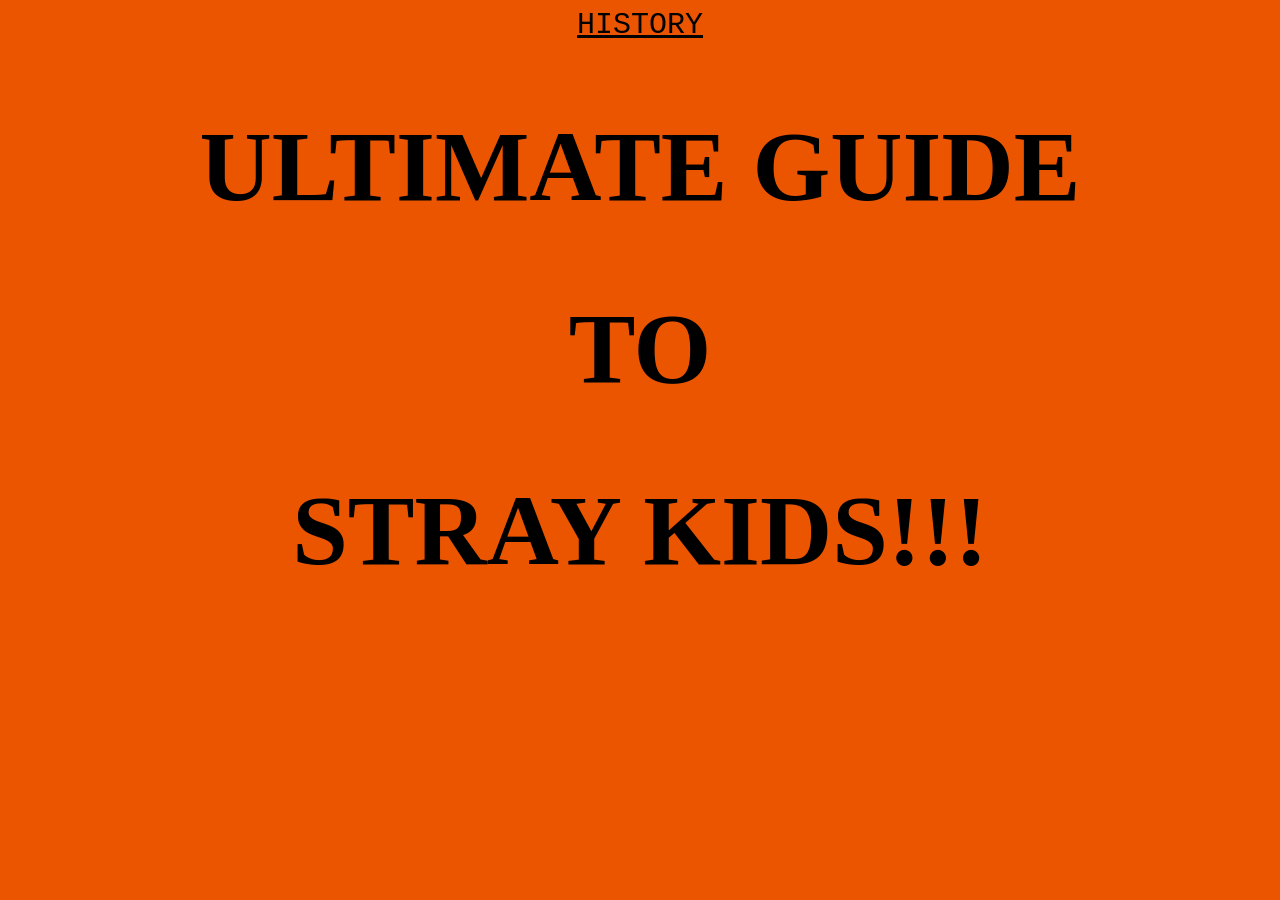
<file: index.html>
<!DOCTYPE html>
<html lang="en">
<head>
    <meta charset="UTF-8">
    <meta name="viewport" content="width=device-width, initial-scale=1.0">
    <title>Krayola Markers</title>
    <link rel="stylesheet" href="Index.css"/>
</head>
<body> 
    <a href="anything.html">HISTORY</a>
    <H1>ULTIMATE GUIDE</H1>
<H1>TO</H1>
<H1>STRAY KIDS!!!</H1>
</body>
</html>
</file>
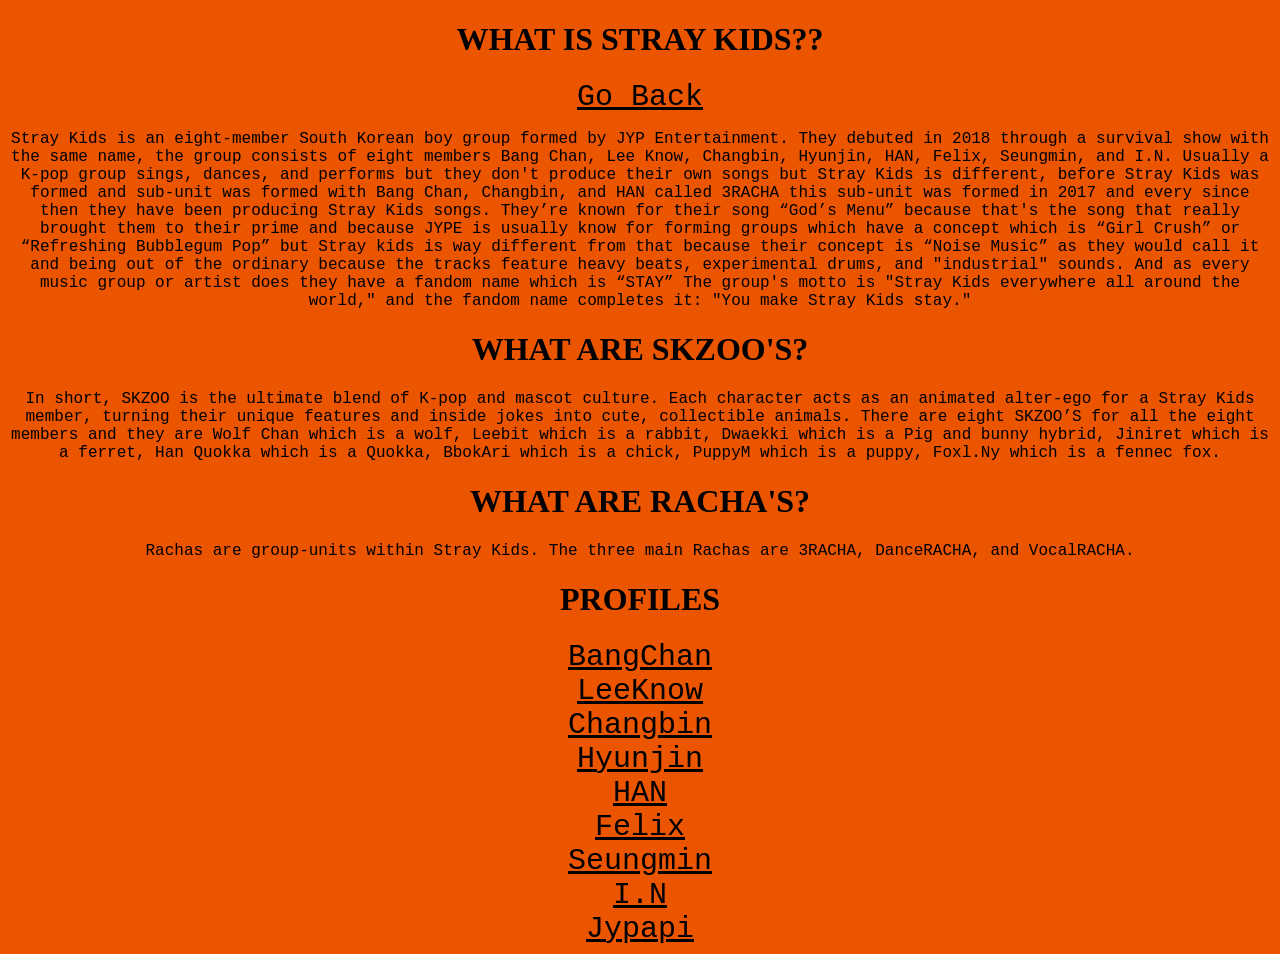
<file: anything.html>
<!DOCTYPE html>
<html lang="en">
<head>
    <meta charset="UTF-8">
    <meta name="viewport" content="width=device-width, initial-scale=1.0">
    <title>Krayola Markers</title>
    <link rel="stylesheet" href="anythin.css"/>
</head>
<body> 
    <H1>WHAT IS STRAY KIDS??</H1>
    <a href="index.html"> Go Back</a> 
    <p> Stray Kids is an eight-member South Korean boy group formed by JYP Entertainment. They debuted in 2018 through a survival show with the same name, the group consists of eight members Bang Chan, Lee Know, Changbin, Hyunjin, HAN, Felix, Seungmin, and I.N. 
Usually a K-pop group sings, dances, and performs but they don't produce their own songs but Stray Kids is different, before Stray Kids was formed and sub-unit was formed with Bang Chan, Changbin, and HAN called 3RACHA this sub-unit was formed in 2017 and every since then they have been producing Stray Kids songs. They’re known for their song “God’s Menu” because that's the song that really brought them to their prime and because JYPE is usually know for forming groups which have a concept which is “Girl Crush” or “Refreshing Bubblegum Pop” but Stray kids is way different from that because their concept is “Noise Music” as they would call it and being out of the ordinary because the tracks feature heavy beats, experimental drums, and "industrial" sounds. And as every music group or artist does they have a fandom name which is “STAY” The group's motto is "Stray Kids everywhere all around the world," and the fandom name completes it: "You make Stray Kids stay." 
</p> 
<H1> WHAT ARE SKZOO'S?</H1> 
<p> In short, SKZOO is the ultimate blend of K-pop and mascot culture. Each character acts as an animated alter-ego for a Stray Kids member, turning their unique features and inside jokes into cute, collectible animals. There are eight SKZOO’S for all the eight members and they are Wolf Chan which is a wolf, Leebit which is a rabbit, Dwaekki which is a Pig and bunny hybrid, Jiniret which is a ferret, Han Quokka which is a Quokka, BbokAri which is a chick, PuppyM which is a puppy, Foxl.Ny which is a fennec fox. 
</p>
<h1>WHAT ARE RACHA'S?</h1>
<P>Rachas are group-units within Stray Kids. The three main Rachas are 3RACHA, DanceRACHA, and VocalRACHA.</P> 
<H1>PROFILES</H1>
<a href="Bangchan.html"> BangChan</a>
    <a href="LeeKnow.html"> LeeKnow</a>
    <a href="Changbin.html"> Changbin</a>
    <a href="Hyunjin.html"> Hyunjin</a>
    <a href="Han.html"> HAN</a>
    <a href="Felix.html"> Felix</a>
    <a href="Seungmin.html"> Seungmin</a>
    <a href="I.N.html"> I.N</a>
    <a href="Jypapi.html"> Jypapi</a>
</body>
</html>
</file>
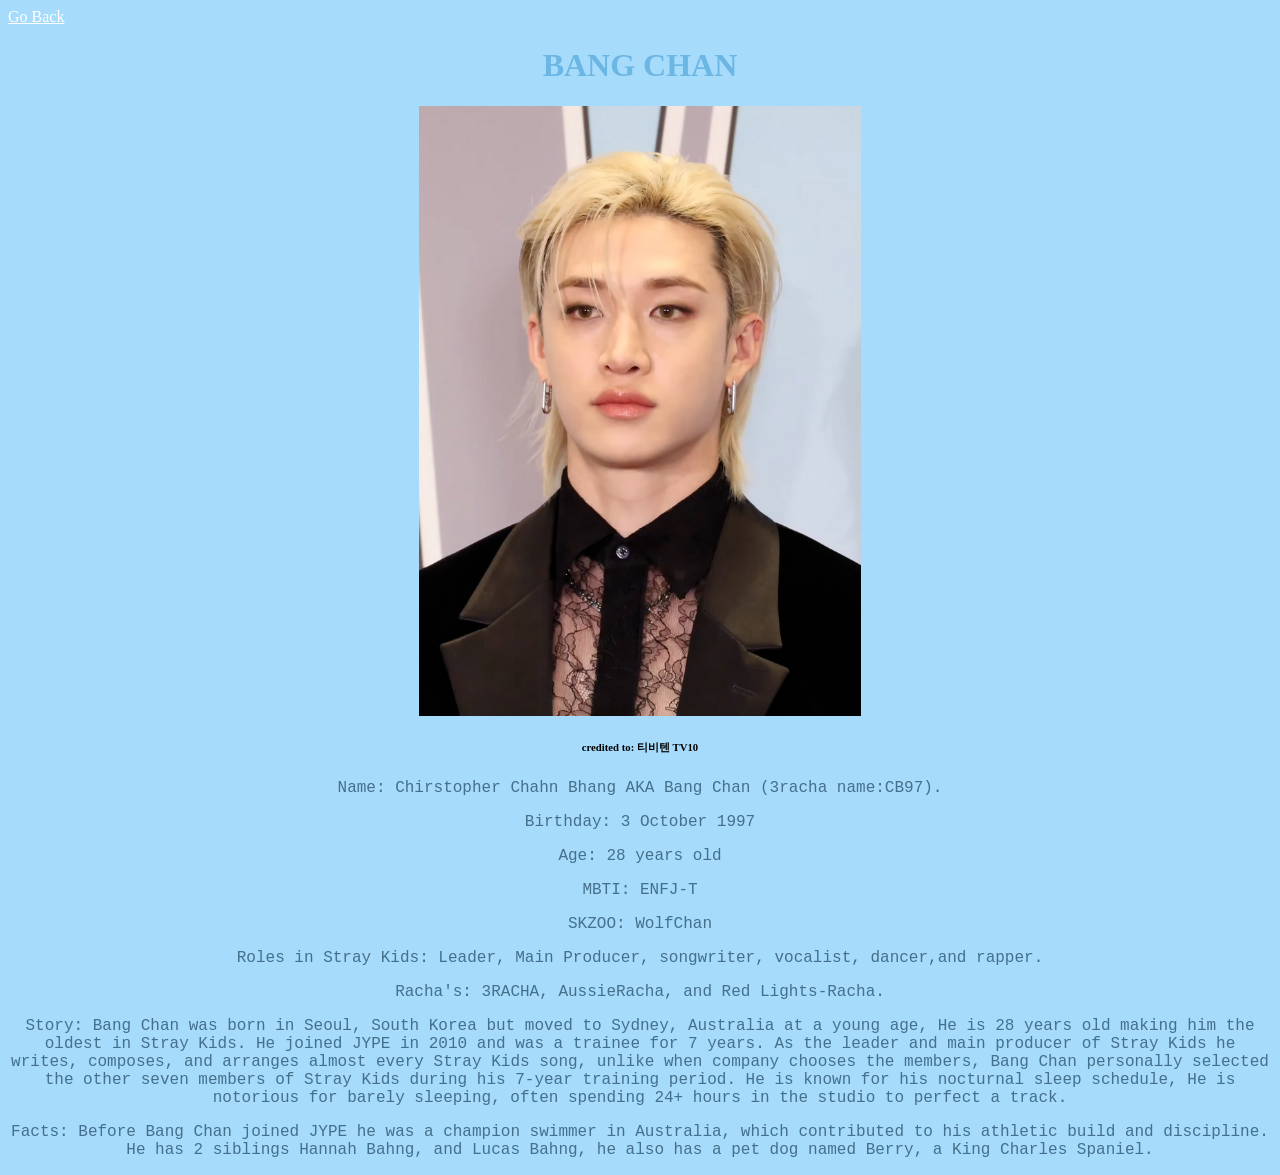
<file: Bangchan.html>
<!DOCTYPE html>
<html lang="en">
<head>
    <meta charset="UTF-8">
    <meta name="viewport" content="width=device-width, initial-scale=1.0">
    <title>Krayola Markers</title>
    <link rel="stylesheet" href="Bangchan.css"/>
</head>
<body> 
    <a href="anything.html">Go Back</a>
<H1>BANG CHAN</H1> 
<img src="Bhangchan.png" alt=""> 
<H6> credited to: 티비텐 TV10</H6>
<p>Name: Chirstopher Chahn Bhang AKA Bang Chan (3racha name:CB97). </p> 
<p>Birthday: 3 October 1997</p> 
<p> Age: 28 years old</p>
<p>MBTI: ENFJ-T</p>
<p>SKZOO: WolfChan</p>
<p>Roles in Stray Kids: Leader, Main Producer, songwriter, vocalist, dancer,and rapper.</p> 
<p>Racha's: 3RACHA, AussieRacha, and Red Lights-Racha.</p>  
<p>Story: Bang Chan was born in Seoul, South Korea but moved to Sydney, Australia at a young age, He is 28 years old making him the oldest in Stray Kids. He joined JYPE in 2010 and was a trainee for 7 years. As the leader and main producer of Stray Kids he writes, composes, and arranges almost every Stray Kids song, unlike when company chooses the members, Bang Chan personally selected the other seven members of Stray Kids during his 7-year training period. He is known for his nocturnal sleep schedule, He is notorious for barely sleeping, often spending 24+ hours in the studio to perfect a track.</p> 
<P>Facts: Before Bang Chan joined JYPE he was a champion swimmer in Australia, which contributed to his athletic build and discipline. He has 2 siblings Hannah Bahng, and Lucas Bahng, he also has a pet dog named Berry, a King Charles Spaniel.</P>
</body> 
</html>
</file>
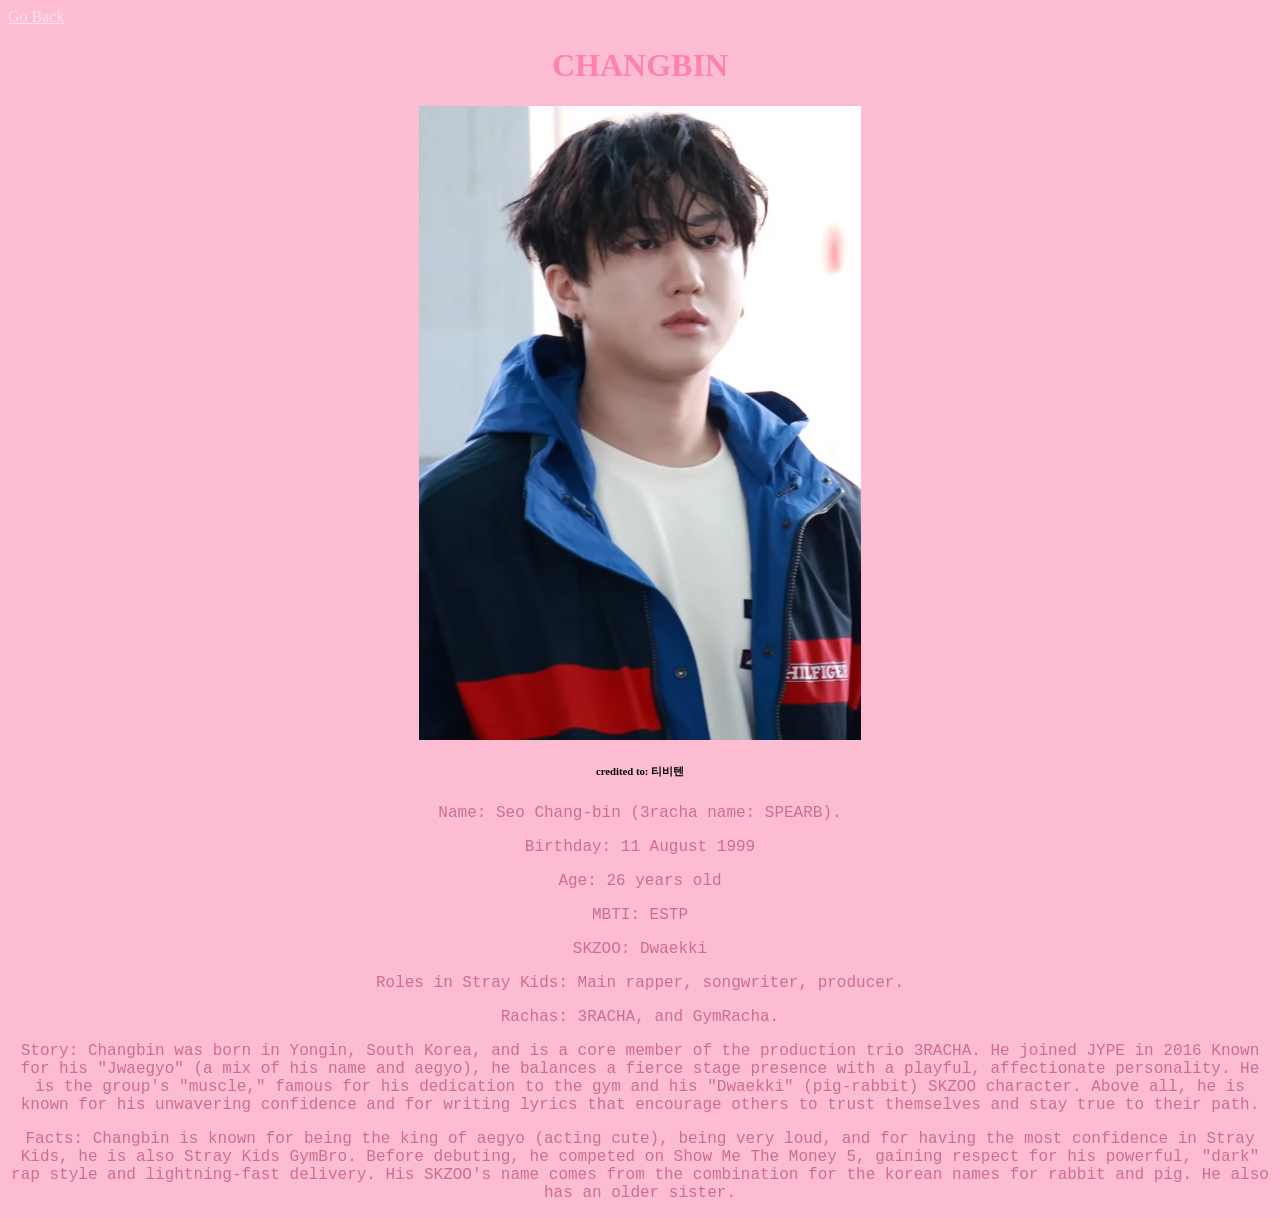
<file: Changbin.html>
<!DOCTYPE html>
<html lang="en">
<head>
    <meta charset="UTF-8">
    <meta name="viewport" content="width=device-width, initial-scale=1.0">
    <title>Krayola Markers</title>
    <link rel="stylesheet" href="Changbin.css"/>
</head>
<body>
    <a href="anything.html">Go Back</a>
    <H1>CHANGBIN</H1> 
    <img src="Changbinnnn.png" alt="">
    <H6> credited to: 티비텐</H6>
    <p>Name: Seo Chang-bin (3racha name: SPEARB).</p> 
<p>Birthday: 11 August 1999</p> 
<p> Age: 26 years old</p>
<p>MBTI: ESTP</p>
<p>SKZOO: Dwaekki</p> 
<p>Roles in Stray Kids: Main rapper, songwriter, producer.</p>
<p>Rachas: 3RACHA, and GymRacha.</p>
<p>Story: Changbin was born in Yongin, South Korea, and is a core member of the production trio 3RACHA. He joined JYPE in 2016 Known for his "Jwaegyo" (a mix of his name and aegyo), he balances a fierce stage presence with a playful, affectionate personality. He is the group's "muscle," famous for his dedication to the gym and his "Dwaekki" (pig-rabbit) SKZOO character. Above all, he is known for his unwavering confidence and for writing lyrics that encourage others to trust themselves and stay true to their path.</p>
<p>Facts: Changbin is known for being the king of aegyo (acting cute), being very loud, and for having the most confidence in Stray Kids, he is also Stray Kids GymBro. Before debuting, he competed on Show Me The Money 5, gaining respect for his powerful, "dark" rap style and lightning-fast delivery. His SKZOO's name comes from the combination for the korean names for rabbit and pig. He also has an older sister.   </p>
    </body>
</html>
</file>
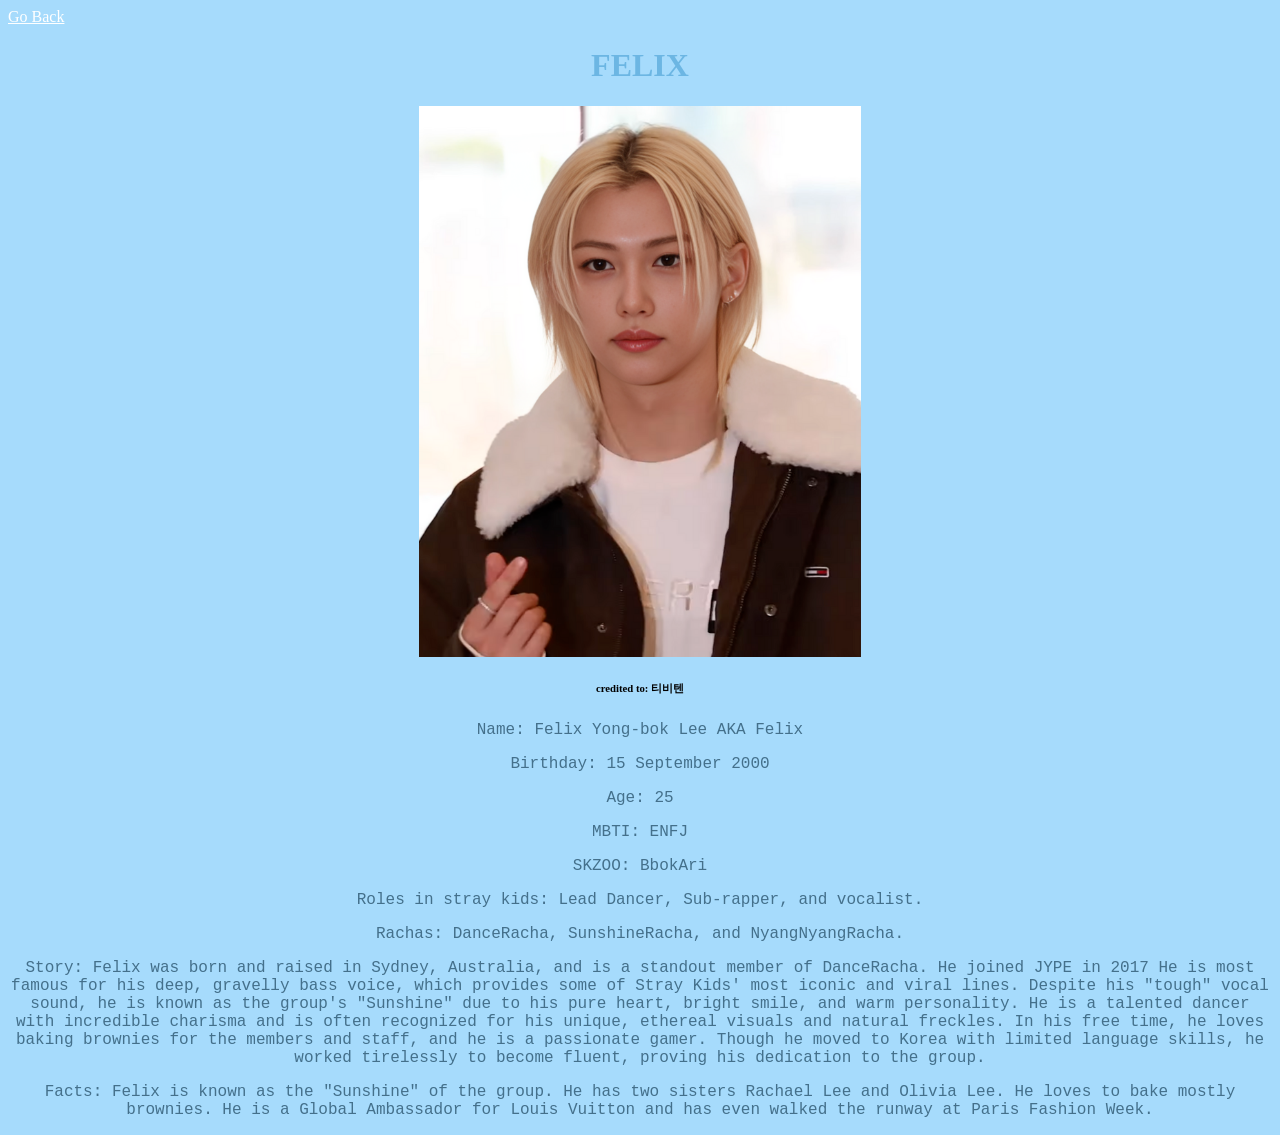
<file: Felix.html>
<!DOCTYPE html>
<html lang="en">
<head>
    <meta charset="UTF-8">
    <meta name="viewport" content="width=device-width, initial-scale=1.0">
    <title>Krayola Markers</title>
    <link rel="stylesheet" href="Felix.css"/>
</head>
<body>
    <a href="anything.html">Go Back</a>
    <H1>FELIX</H1> 
    <img src="FELIX.png" alt="">
    <H6> credited to: 티비텐</H6>
    <p>Name: Felix Yong-bok Lee AKA Felix</p>
     <p>Birthday: 15 September 2000 </p>
      <p>Age: 25</p>
      <p>MBTI: ENFJ</p>
       <p>SKZOO: BbokAri</p>
        <p>Roles in stray kids: Lead Dancer, Sub-rapper, and vocalist.</p>
         <p>Rachas: DanceRacha, SunshineRacha, and NyangNyangRacha.</p>
         <p>Story: Felix was born and raised in Sydney, Australia, and is a standout member of DanceRacha. He joined JYPE in 2017 He is most famous for his deep, gravelly bass voice, which provides some of Stray Kids' most iconic and viral lines. Despite his "tough" vocal sound, he is known as the group's "Sunshine" due to his pure heart, bright smile, and warm personality. He is a talented dancer with incredible charisma and is often recognized for his unique, ethereal visuals and natural freckles. In his free time, he loves baking brownies for the members and staff, and he is a passionate gamer. Though he moved to Korea with limited language skills, he worked tirelessly to become fluent, proving his dedication to the group.</p> 
         <p>Facts: Felix is known as the "Sunshine" of the group. He has two sisters Rachael Lee and Olivia Lee. He loves to bake mostly brownies. He is a Global Ambassador for Louis Vuitton and has even walked the runway at Paris Fashion Week.</p>
         
    </body>
</html>
</file>
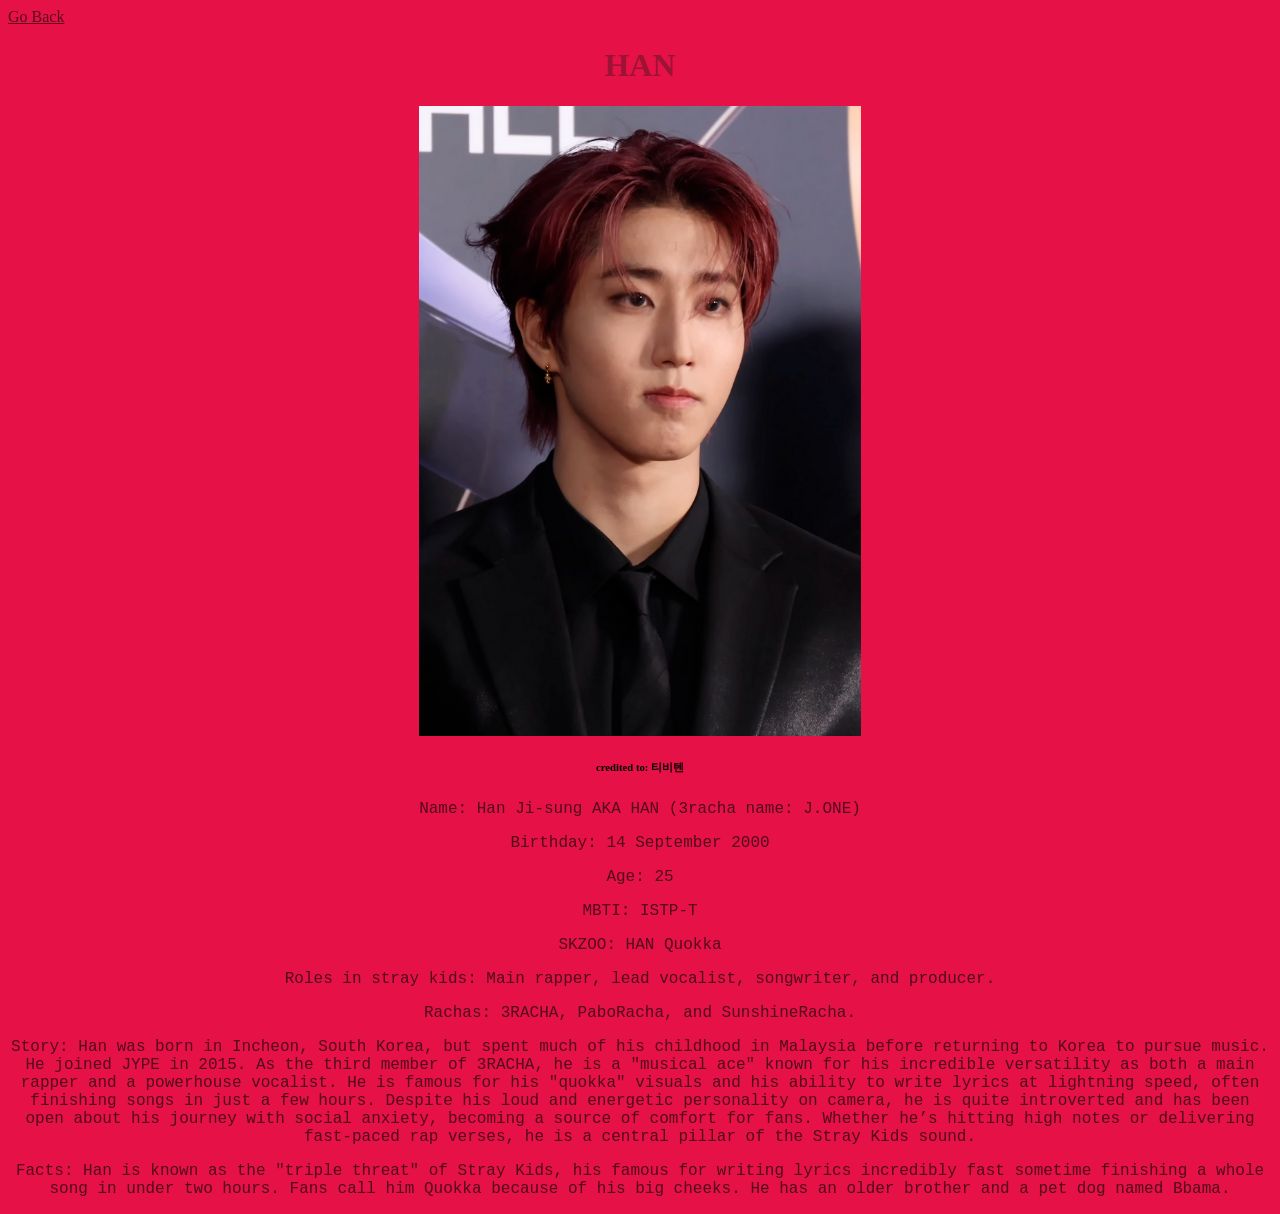
<file: Han.html>
<!DOCTYPE html>
<html lang="en">
<head>
    <meta charset="UTF-8">
    <meta name="viewport" content="width=device-width, initial-scale=1.0">
    <title>Krayola Markers</title>
    <link rel="stylesheet" href="Han.css"/>
</head>
<body>
    <a href="anything.html">Go Back</a>
    <H1>HAN</H1> 
    <img src="HANA.png" alt="">
    <H6> credited to: 티비텐</H6>
    <p>Name: Han Ji-sung AKA HAN (3racha name: J.ONE)</p>
    <p>Birthday: 14 September 2000</p>
    <p>Age: 25</p>
    <p>MBTI: ISTP-T</p>
    <p>SKZOO: HAN Quokka</p>
    <p>Roles in stray kids: Main rapper, lead vocalist, songwriter, and producer.</p>
    <p>Rachas: 3RACHA, PaboRacha, and SunshineRacha.</p>
    <p>Story: Han was born in Incheon, South Korea, but spent much of his childhood in Malaysia before returning to Korea to pursue music. He joined JYPE in 2015. As the third member of 3RACHA, he is a "musical ace" known for his incredible versatility as both a main rapper and a powerhouse vocalist. He is famous for his "quokka" visuals and his ability to write lyrics at lightning speed, often finishing songs in just a few hours. Despite his loud and energetic personality on camera, he is quite introverted and has been open about his journey with social anxiety, becoming a source of comfort for fans. Whether he’s hitting high notes or delivering fast-paced rap verses, he is a central pillar of the Stray Kids sound.</p> 
    <p>Facts: Han is known as the "triple threat" of Stray Kids, his famous for writing lyrics incredibly fast sometime finishing a whole song in under two hours. Fans call him Quokka because of his big cheeks. He has an older brother and a pet dog named Bbama.</p>
    </body>
</html>
</file>
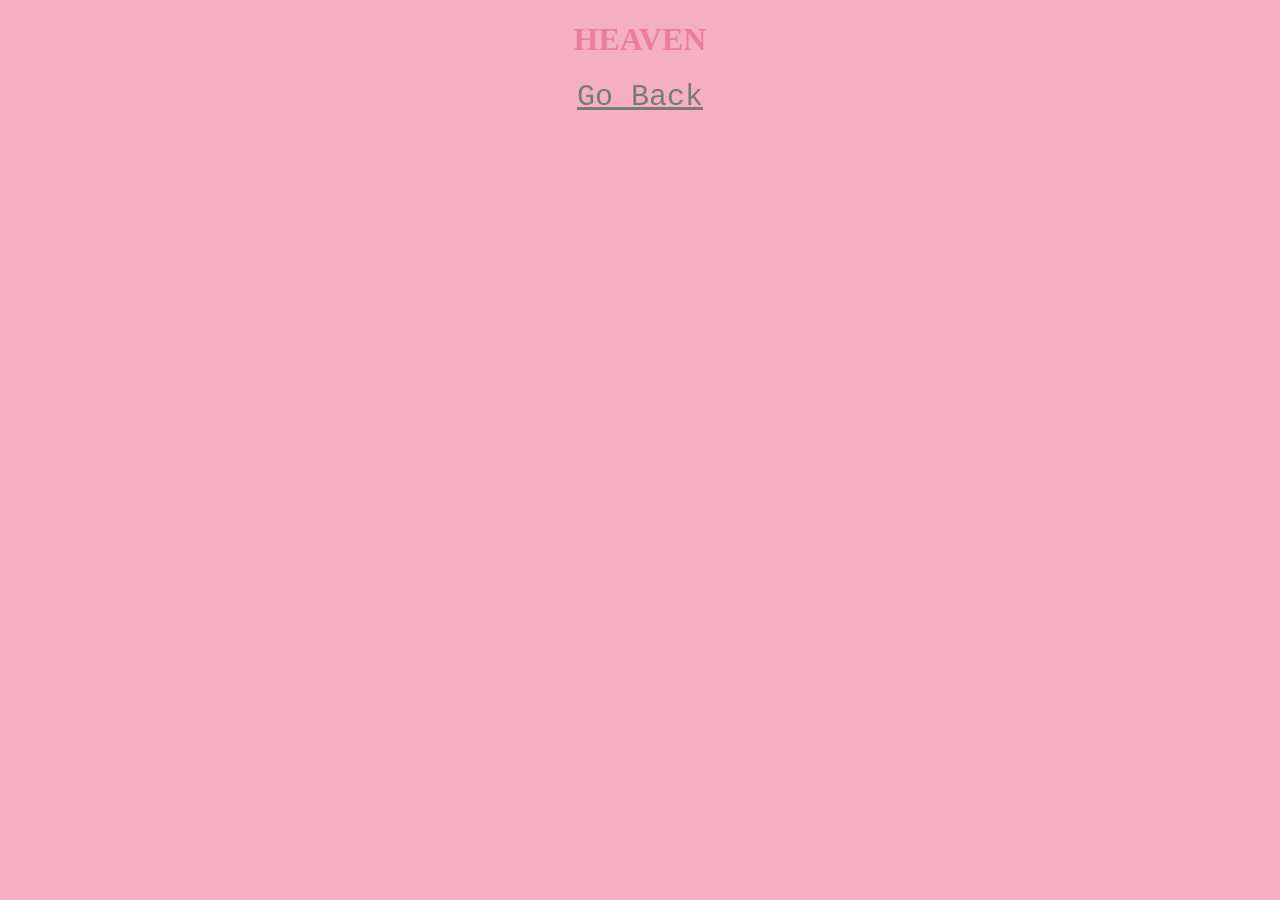
<file: Heaven.html>
<!DOCTYPE html>
<html lang="en">
<head>
    <meta charset="UTF-8">
    <meta name="viewport" content="width=device-width, initial-scale=1.0">
    <title>Krayola Markers</title>
    <link rel="stylesheet" href="style.css"/>
</head>
<body>
    <H1>HEAVEN</H1>
    <a href="index.html">Go Back</a>
    </body>
</html>
</file>
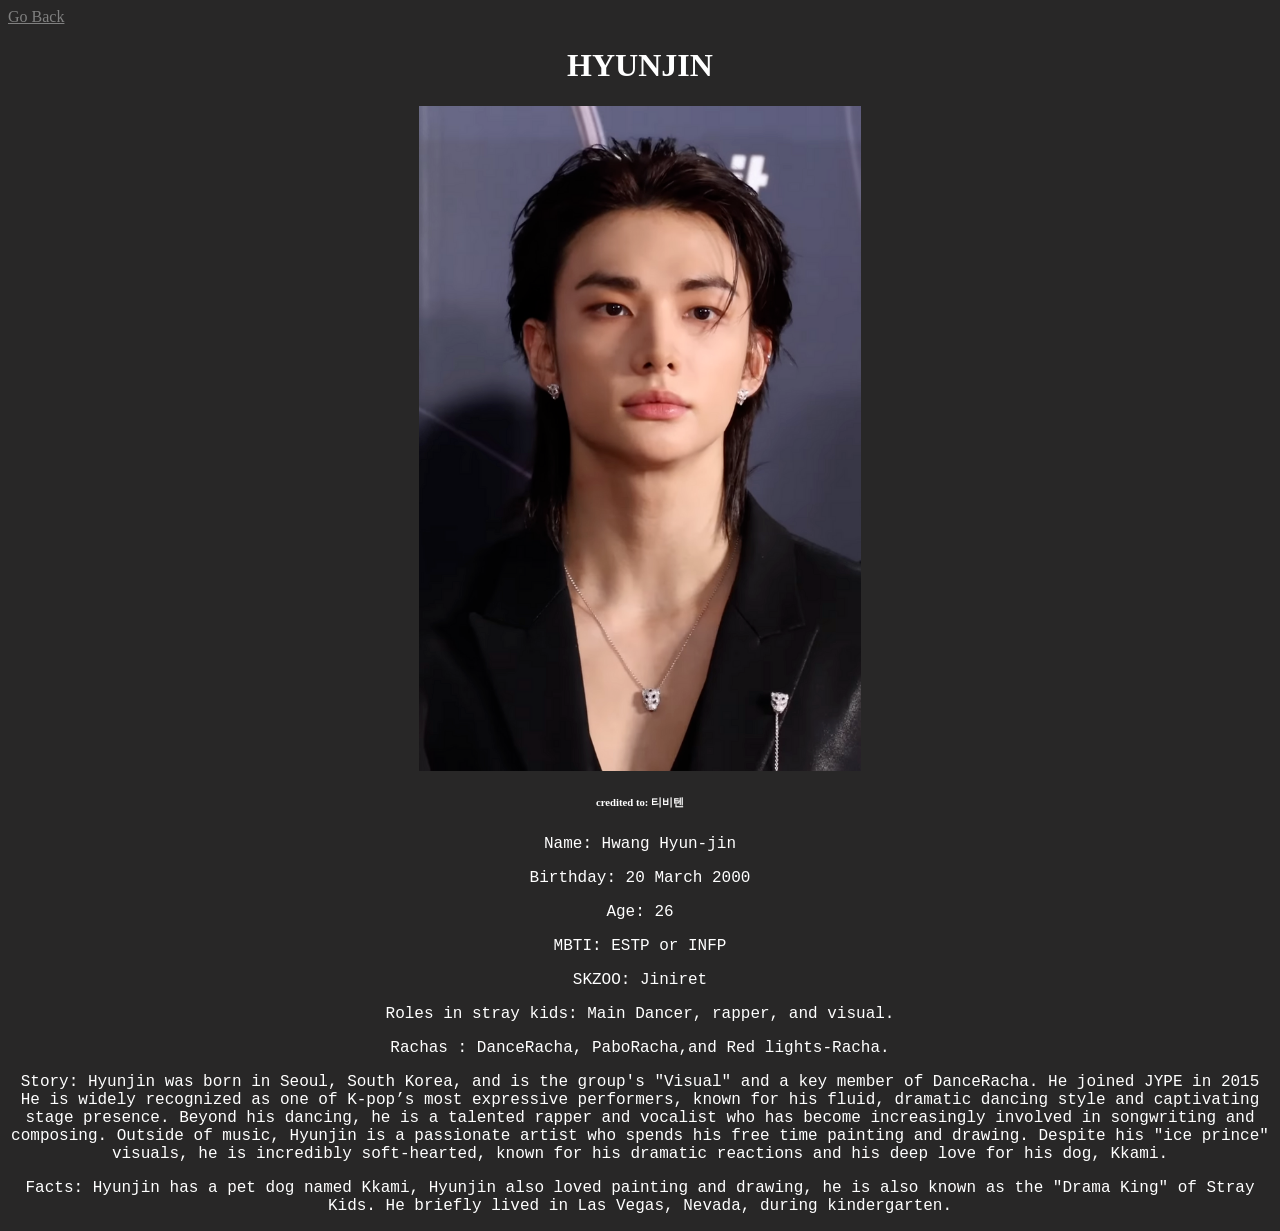
<file: Hyunjin.html>
<!DOCTYPE html>
<html lang="en">
<head>
    <meta charset="UTF-8">
    <meta name="viewport" content="width=device-width, initial-scale=1.0">
    <title>Krayola Markers</title>
    <link rel="stylesheet" href="Hyunjin.css"/>
</head>
<body> 
    <a href="anything.html">Go Back</a>
    <H1>HYUNJIN</H1>   
    <img src="HYUNJIN.png" alt="">
    <H6> credited to: 티비텐</H6>
<P>Name: Hwang Hyun-jin</P> 
<P>Birthday: 20 March 2000</P>
<P>Age: 26</P>
<p>MBTI: ESTP or INFP</p>
<P>SKZOO: Jiniret</P>
<P>Roles in stray kids: Main Dancer, rapper, and visual.</P>
<P>Rachas : DanceRacha, PaboRacha,and Red lights-Racha.</P> 
<p>Story: Hyunjin was born in Seoul, South Korea, and is the group's "Visual" and a key member of DanceRacha. He joined JYPE in 2015 He is widely recognized as one of K-pop’s most expressive performers, known for his fluid, dramatic dancing style and captivating stage presence. Beyond his dancing, he is a talented rapper and vocalist who has become increasingly involved in songwriting and composing. Outside of music, Hyunjin is a passionate artist who spends his free time painting and drawing. Despite his "ice prince" visuals, he is incredibly soft-hearted, known for his dramatic reactions and his deep love for his dog, Kkami.</p>
<p>Facts: Hyunjin has a pet dog named Kkami, Hyunjin also loved painting and drawing, he is also known as the "Drama King" of Stray Kids. He briefly lived in Las Vegas, Nevada, during kindergarten.</p>
    </body>
</html>
</file>
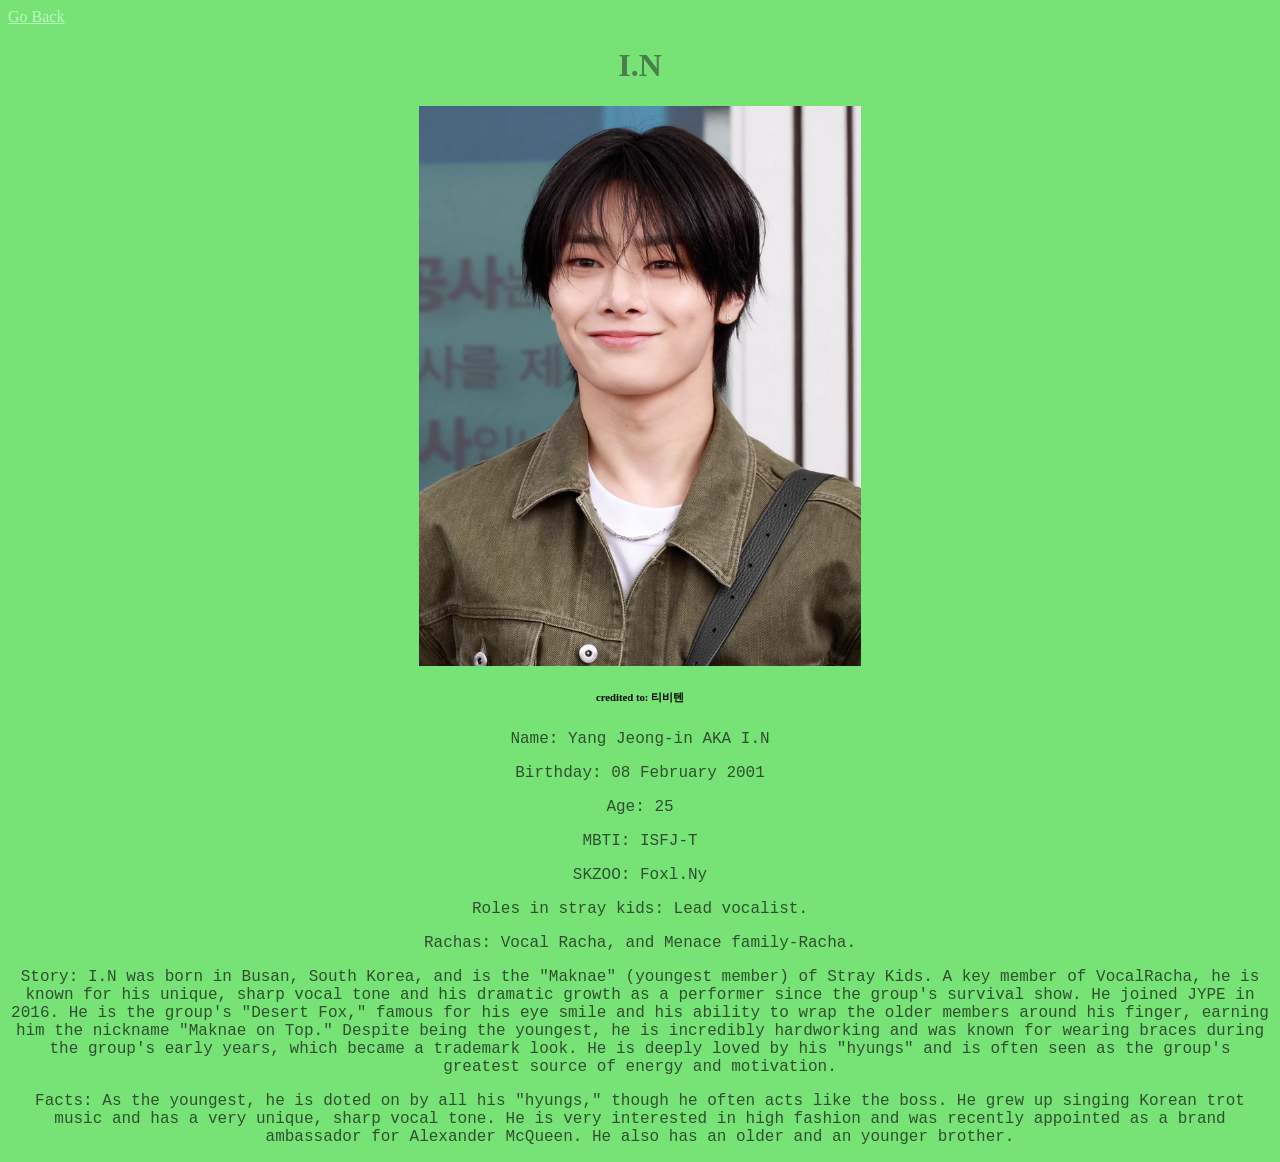
<file: I.N.html>
<!DOCTYPE html>
<html lang="en">
<head>
    <meta charset="UTF-8">
    <meta name="viewport" content="width=device-width, initial-scale=1.0">
    <title>Krayola Markers</title>
    <link rel="stylesheet" href="I.N.css"/>
</head>
<body> 
    <a href="anything.html">Go Back</a>
    <H1>I.N</H1> 
    <img src="JEONGIN.png" alt=""> 
    <H6> credited to: 티비텐</H6>
    <p>Name: Yang Jeong-in AKA I.N</p>
    <p>Birthday: 08 February 2001</p>
    <p>Age: 25</p>
    <p>MBTI: ISFJ-T</p>
    <p>SKZOO: Foxl.Ny</p>
    <p>Roles in stray kids: Lead vocalist.</p>
    <p>Rachas: Vocal Racha, and Menace family-Racha.</p>
    <p>Story: I.N was born in Busan, South Korea, and is the "Maknae" (youngest member) of Stray Kids. A key member of VocalRacha, he is known for his unique, sharp vocal tone and his dramatic growth as a performer since the group's survival show. He joined JYPE in 2016. He is the group's "Desert Fox," famous for his eye smile and his ability to wrap the older members around his finger, earning him the nickname "Maknae on Top." Despite being the youngest, he is incredibly hardworking and was known for wearing braces during the group's early years, which became a trademark look. He is deeply loved by his "hyungs" and is often seen as the group's greatest source of energy and motivation.</p>
    <p>Facts: As the youngest, he is doted on by all his "hyungs," though he often acts like the boss. He grew up singing Korean trot music and has a very unique, sharp vocal tone. He is very interested in high fashion and was recently appointed as a brand ambassador for Alexander McQueen. He also has an older and an younger brother.</p>
    </body>
</html>
</file>
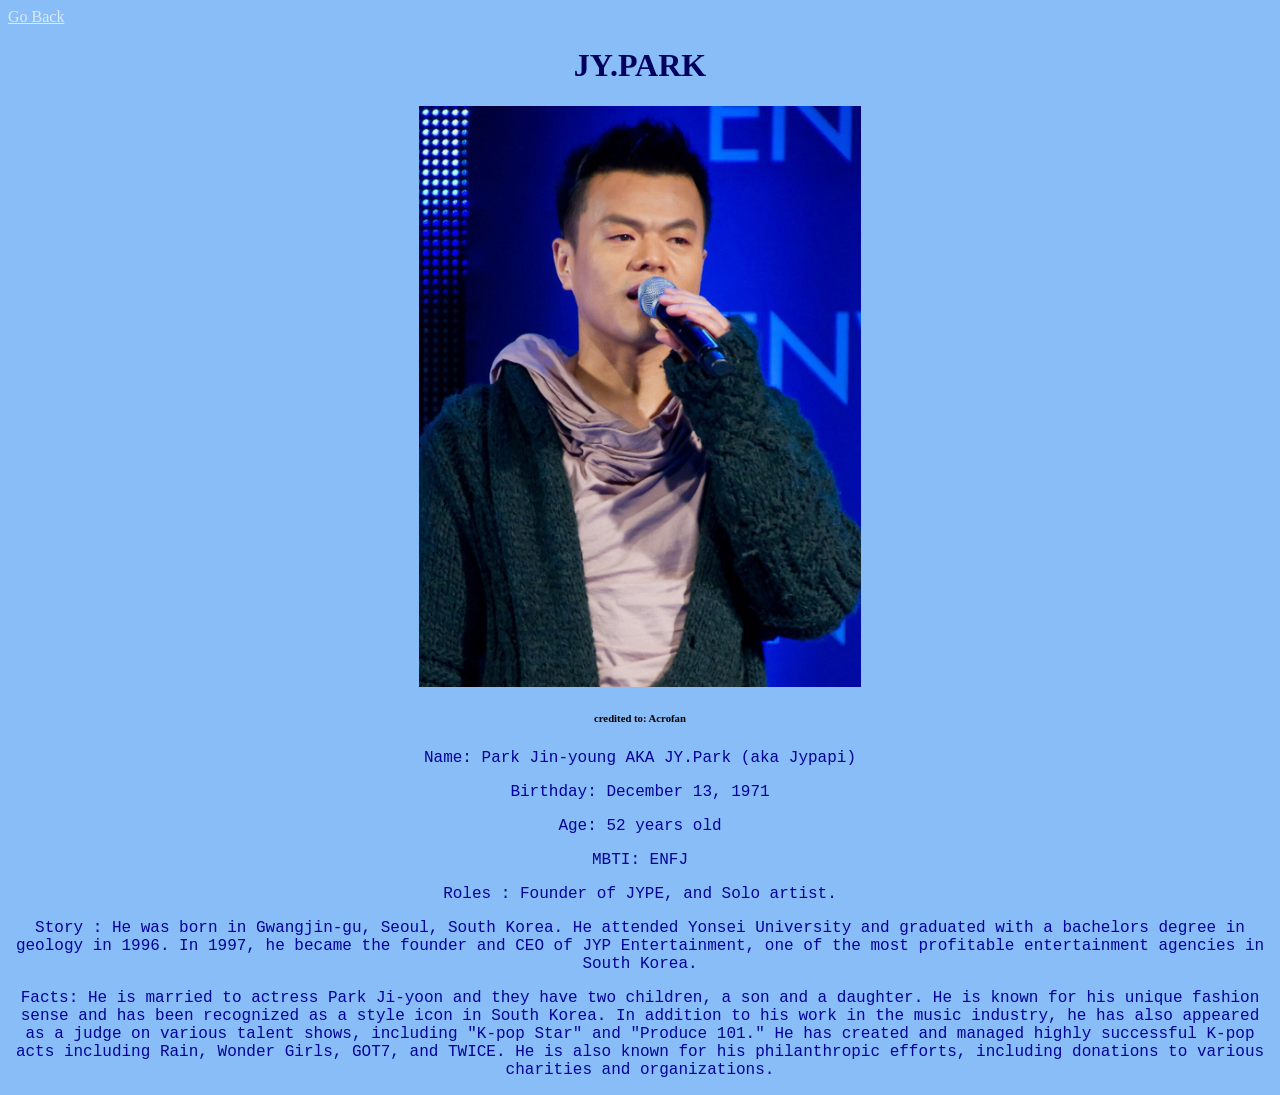
<file: Jypapi.html>
<!DOCTYPE html>
<html lang="en">
<head>
    <meta charset="UTF-8">
    <meta name="viewport" content="width=device-width, initial-scale=1.0">
    <title>Krayola Markers</title>
    <link rel="stylesheet" href="Jypapi.css"/>
</head>
<body> 
<a href="anything.html">Go Back</a>
<h1>JY.PARK</h1>  
<img src="Jypapi.jpg" alt=""> 
<H6> credited to: Acrofan</H6> 
<p>Name: Park Jin-young AKA JY.Park (aka Jypapi) </p> 
<p>Birthday: December 13, 1971 </p> 
<p> Age: 52 years old</p> 
<p>MBTI: ENFJ</p> 
<P>Roles : Founder of JYPE, and Solo artist.</P> 
<p>Story : He was born in Gwangjin-gu, Seoul, South Korea. He attended Yonsei University and graduated with a bachelors degree in geology in 1996. In 1997, he became the founder and CEO of JYP Entertainment, one of the most profitable entertainment agencies in South Korea.</p>
<p>Facts: He is married to actress Park Ji-yoon and they have two children, a son and a daughter. He is known for his unique fashion sense and has been recognized as a style icon in South Korea. In addition to his work in the music industry, he has also appeared as a judge on various talent shows, including "K-pop Star" and "Produce 101." He has created and managed highly successful K-pop acts including Rain, Wonder Girls, GOT7, and TWICE. He is also known for his philanthropic efforts, including donations to various charities and organizations.</p>
</file>
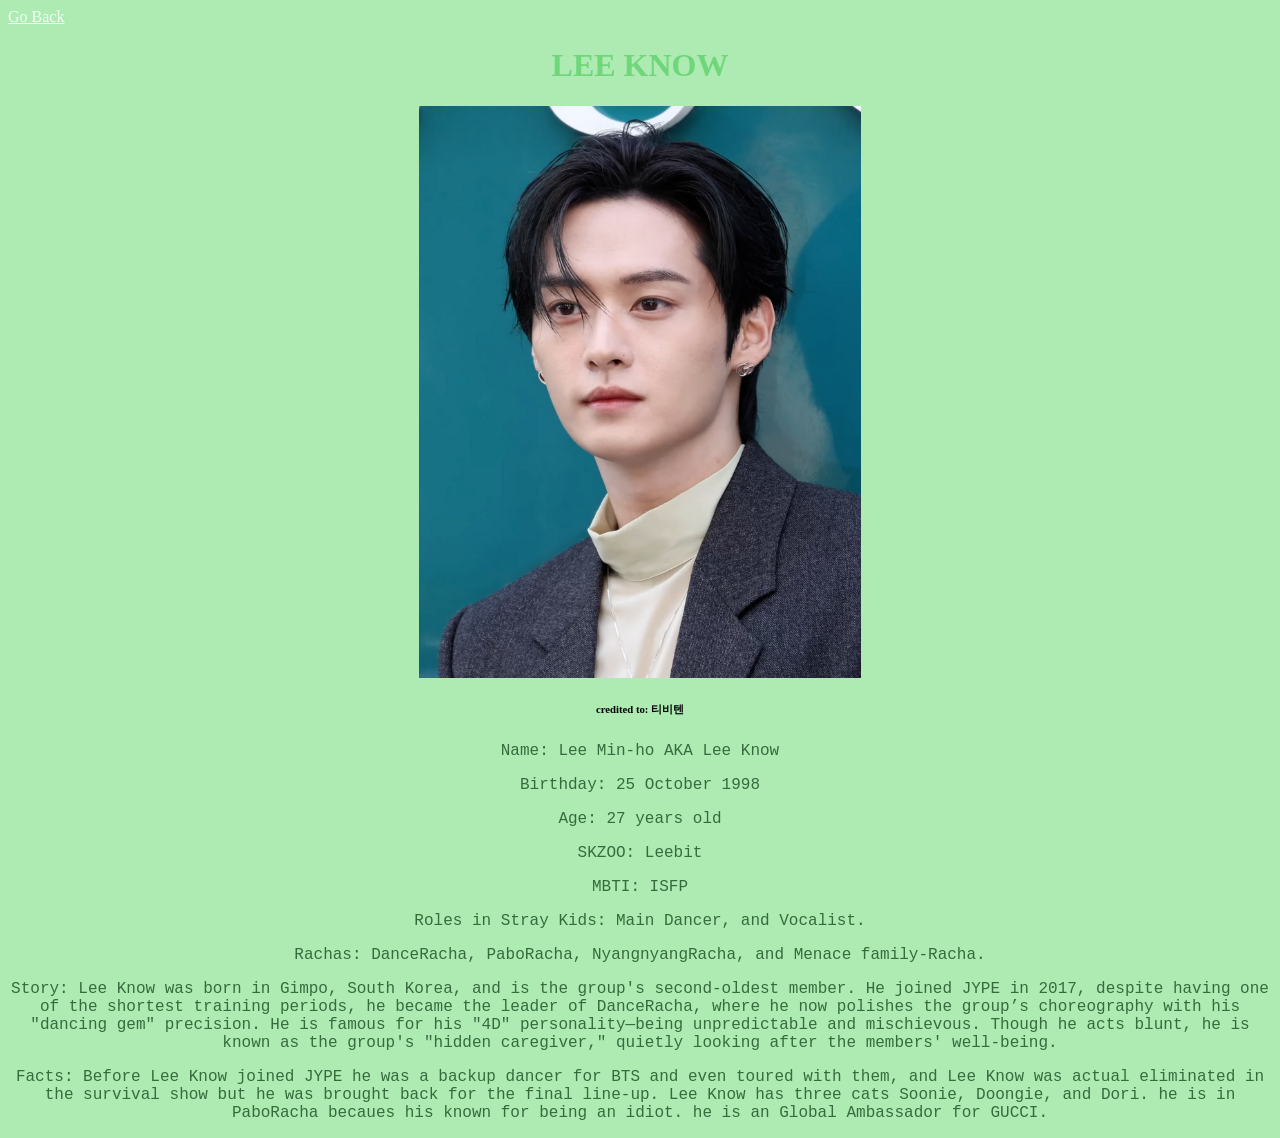
<file: LeeKnow.html>
<!DOCTYPE html>
<html lang="en">
<head>
    <meta charset="UTF-8">
    <meta name="viewport" content="width=device-width, initial-scale=1.0">
    <title>Krayola Markers</title>
    <link rel="stylesheet" href="LeeKnow.css"/>
</head>
<body> 
<a href="anything.html">Go Back</a>
<h1>LEE KNOW</h1>  
<img src="lee know.png" alt=""> 
    <H6> credited to: 티비텐</H6>
<p>Name: Lee Min-ho AKA Lee Know</p> 
<p>Birthday: 25 October 1998</p> 
<p> Age: 27 years old</p>
<p>SKZOO: Leebit</p> 
<p>MBTI: ISFP</p>
<P>Roles in Stray Kids: Main Dancer, and Vocalist.</P>
<p>Rachas: DanceRacha, PaboRacha, NyangnyangRacha, and Menace family-Racha.</p>
<p>Story: Lee Know was born in Gimpo, South Korea, and is the group's second-oldest member. He joined JYPE in 2017, despite having one of the shortest training periods, he became the leader of DanceRacha, where he now polishes the group’s choreography with his "dancing gem" precision. He is famous for his "4D" personality—being unpredictable and mischievous. Though he acts blunt, he is known as the group's "hidden caregiver," quietly looking after the members' well-being.</p>
<p>Facts: Before Lee Know joined JYPE he was a backup dancer for BTS and even toured with them, and Lee Know was actual eliminated in the survival show but he was brought back for the final line-up. Lee Know has three cats Soonie, Doongie, and Dori. he is in PaboRacha becaues his known for being an idiot. he is an Global Ambassador for GUCCI.</p>
</body>
</html>
</file>
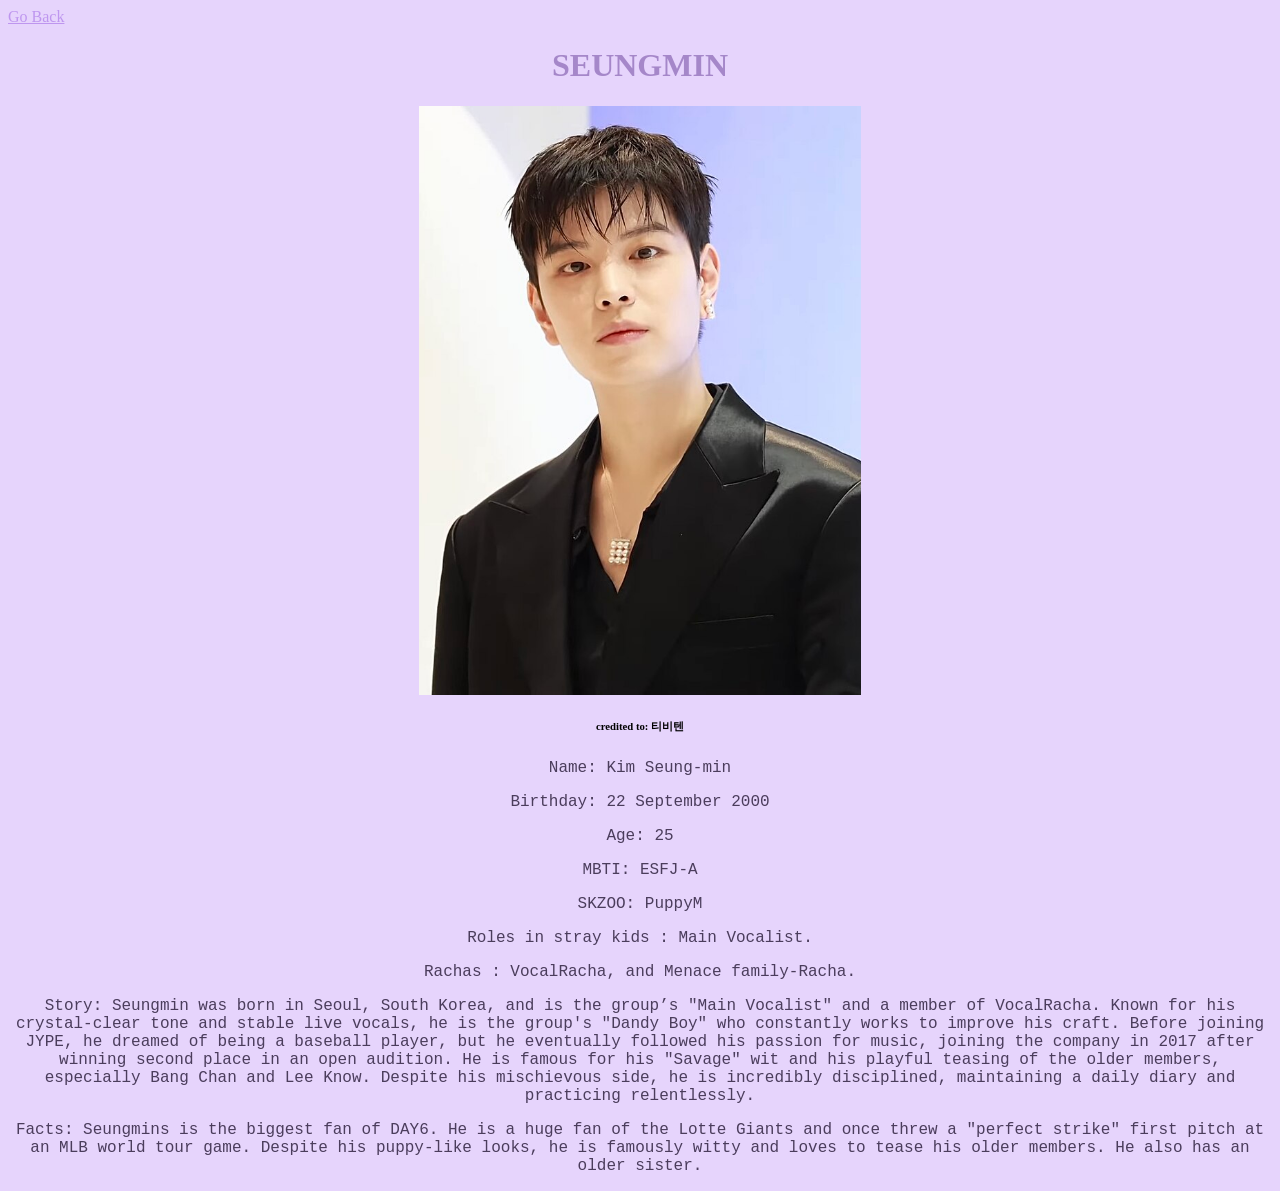
<file: Seungmin.html>
<!DOCTYPE html>
<html lang="en">
<head>
    <meta charset="UTF-8">
    <meta name="viewport" content="width=device-width, initial-scale=1.0">
    <title>Krayola Markers</title>
    <link rel="stylesheet" href="Seungmin.css"/>
</head>
<body> 
<a href="anything.html">Go Back</a>
<h1>SEUNGMIN</h1> 
<img src="SEUNGMIN.jpg" alt=""> 
    <H6> credited to: 티비텐</H6>
    <p>Name: Kim Seung-min</p>
    <p>Birthday: 22 September 2000</p>
    <p>Age: 25</p>
    <p>MBTI: ESFJ-A</p>
    <p>SKZOO: PuppyM</p>
    <p>Roles in stray kids : Main Vocalist.</p>
    <p>Rachas : VocalRacha, and Menace family-Racha.</p>
    <p>Story: Seungmin was born in Seoul, South Korea, and is the group’s "Main Vocalist" and a member of VocalRacha. Known for his crystal-clear tone and stable live vocals, he is the group's "Dandy Boy" who constantly works to improve his craft. Before joining JYPE, he dreamed of being a baseball player, but he eventually followed his passion for music, joining the company in 2017 after winning second place in an open audition. He is famous for his "Savage" wit and his playful teasing of the older members, especially Bang Chan and Lee Know. Despite his mischievous side, he is incredibly disciplined, maintaining a daily diary and practicing relentlessly. </p>
    <p>Facts: Seungmins is the biggest fan of DAY6. He is a huge fan of the Lotte Giants and once threw a "perfect strike" first pitch at an MLB world tour game. Despite his puppy-like looks, he is famously witty and loves to tease his older members. He also has an older sister. </p>
</body>
</html>
</file>
<file: Index.css>
a{ 
    font-family:'Courier New', Courier, monospace; 
    color: #000000;
    font-size: 30px; 
    display: flex;
  justify-content: center;
  align-items: center;            
}
body{
    background-color:#eb5500;
}
h1 {
    text-align: center; 
    color: #000000; 
    font-family: cursive;
    font-size: 100px;
}
</file>
<file: anythin.css>
a{ 
    font-family:'Courier New', Courier, monospace; 
    color: #000000;
    font-size: 30px; 
    display: flex;
  justify-content: center;
  align-items: center;            
}
body{
    background-color:#eb5500;
}
h1 {
    text-align: center; 
    color: #000000; 
    font-family: cursive;
} 

p{ 
    text-align: center;
    color: #000000; 
    font-family: 'Courier New', Courier, monospace;
}
</file>
<file: Bangchan.css>
body{
    background-color: #a6dbfc;
}
a{
    color: white;
}
h1{
    text-align: center;
    color: #6cb6e3;
} 
img{
    display: block;
  margin-left: auto;
  margin-right: auto;
  width: 35%;    
} 
p{
    text-align: center; 
    color: #44708b; 
    font-family: 'Courier New', Courier, monospace;
}  
h6{
    text-align: center;
}
</file>
<file: Changbin.css>
body{
    background-color: #fcbdd3;
}

h1{
    text-align: center;
    color: #fb83ad;
}
a{
    color: #fee0ea;
}
P{
     text-align: center; 
    color: #cf6d8f; 
    font-family: 'Courier New', Courier, monospace;
} 
img{
    display: block;
  margin-left: auto;
  margin-right: auto;
  width: 35%;    
}
h6{
    text-align: center;
}
</file>
<file: Felix.css>
body{
    background-color: #a6dbfc;
}
a{
    color: white;
}
h1{
    text-align: center;
    color: #6cb6e3;
} 
img{
    display: block;
  margin-left: auto;
  margin-right: auto;
  width: 35%;    
} 
p{
    text-align: center; 
    color: #44708b; 
    font-family: 'Courier New', Courier, monospace;
}  
h6{
    text-align: center;
}
</file>
<file: Han.css>
body{
    background-color: #e61247;
}
a{
    color: #5c091e;
}
h1{
    text-align: center;
    color: #9d1336; 
}
img{
    display: block;
  margin-left: auto;
  margin-right: auto;
  width: 35%;    
} 
p{
    text-align: center; 
    color: #520a1c; 
    font-family: 'Courier New', Courier, monospace;
}  
h6{
    text-align: center;
}
</file>
<file: style.css>
a{ 
     font-family:'Courier New', Courier, monospace; 
    color: #7b7a7a;
    font-size: 30px; 
    display: flex;
  justify-content: center;
  align-items: center;  
}
body{
    background-color:#f4afc1;
}
h1 {
    text-align: center; 
    color: #ec7e9b;
    font-family: cursive;
} 

p{ 
    text-align: center;
    color: #7b7a7a; 
    
}  
img{
    display: block;
  margin-left: auto;
  margin-right: auto;
  width: 100%;    
}
</file>
<file: Hyunjin.css>
body{
    background-color: rgb(40, 39, 39);
}
a{
    color: gray;
}
h1{
    text-align: center;
    color: #ffffff; 
} 
img{
    display: block;
  margin-left: auto;
  margin-right: auto;
  width: 35%;    
} 
p{
    text-align: center; 
    color: #ffffff; 
    font-family: 'Courier New', Courier, monospace;
}  
h6{
    text-align: center;
    color: #ffffff;
}
</file>
<file: I.N.css>
body{
    background-color: #77e377;
}
a{
    color: #bffcbf;
}
h1{
    text-align: center;
    color: #4c7d4c; 
}
img{
    display: block;
  margin-left: auto;
  margin-right: auto;
  width: 35%;    
} 
p{
    text-align: center; 
    color: #304f30; 
    font-family: 'Courier New', Courier, monospace;
}  
h6{
    text-align: center;
}
</file>
<file: Jypapi.css>
body{
    background-color: #89bdf8;
}
a{
    color: #dce9f9
    ;
}
h1{
    text-align: center;
    color: #01015e;
}
img{
    display: block;
  margin-left: auto;
  margin-right: auto;
  width: 35%;    
} 
p{
    text-align: center; 
    color: #020298; 
    font-family: 'Courier New', Courier, monospace;
}  
h6{
    text-align: center;
}
</file>
<file: LeeKnow.css>
body{
    background-color: #ADEBB3;
}
a{
    color: #f3fff4;
}
h1{
    text-align: center;
    color: #6fd779;
}
img{
    display: block;
  margin-left: auto;
  margin-right: auto;
  width: 35%;    
} 
p{
    text-align: center; 
    color: #376b3d; 
    font-family: 'Courier New', Courier, monospace;
}  
h6{
    text-align: center;
}
</file>
<file: Seungmin.css>
body{
    background-color: #e6d4fc;
}
a{
    color: #be96ef;
}
h1{
    text-align: center;
    color: #a587c9;
}
img{
    display: block;
  margin-left: auto;
  margin-right: auto;
  width: 35%;    
} 
p{
    text-align: center; 
    color: #4b3d5c; 
    font-family: 'Courier New', Courier, monospace;
}  
h6{
    text-align: center;
}
</file>
